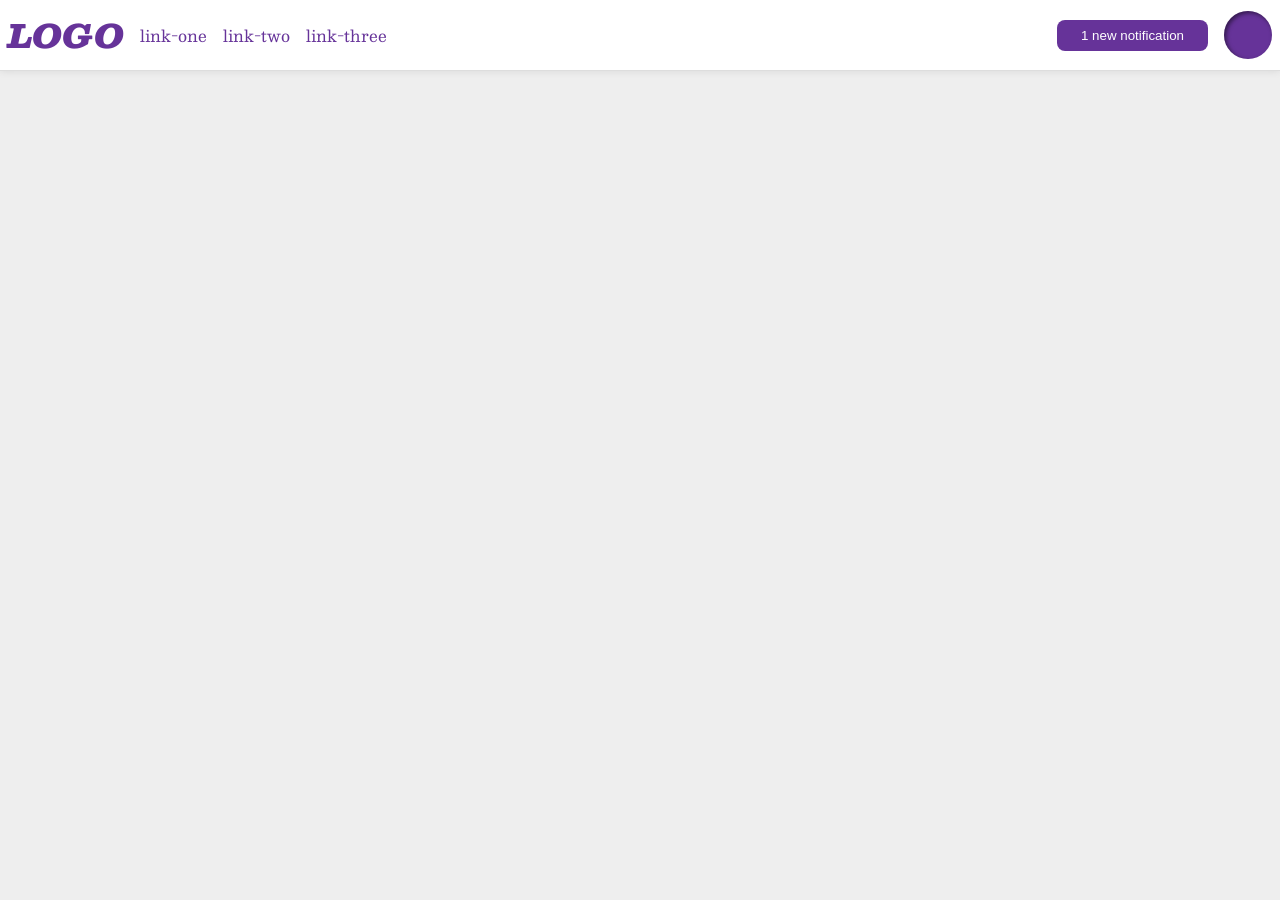
<file: foundations/flex/03-flex-header-2/index.html>
<!DOCTYPE html>
<html lang="en">
  <head>
    <meta charset="UTF-8">
    <meta http-equiv="X-UA-Compatible" content="IE=edge">
    <meta name="viewport" content="width=device-width, initial-scale=1.0">
    <title>Flex Header 2</title>
    <link rel="stylesheet" href="style.css">
  </head>
  <body>
    <div class="header">
      <div class="container_two">
      <div class="logo">
        LOGO
      </div>
      <ul class="links">
        <li><a href="https://google.com">link-one</a></li>
        <li><a href="https://google.com">link-two</a></li>
        <li><a href="https://google.com">link-three</a></li>
      </ul>
      </div>
      
      <div class="container">
      <button class="notifications">
        1 new notification
      </button>
      <div class="profile-image"></div>
      </div>
    </div>
  </body>
</html>
</file>
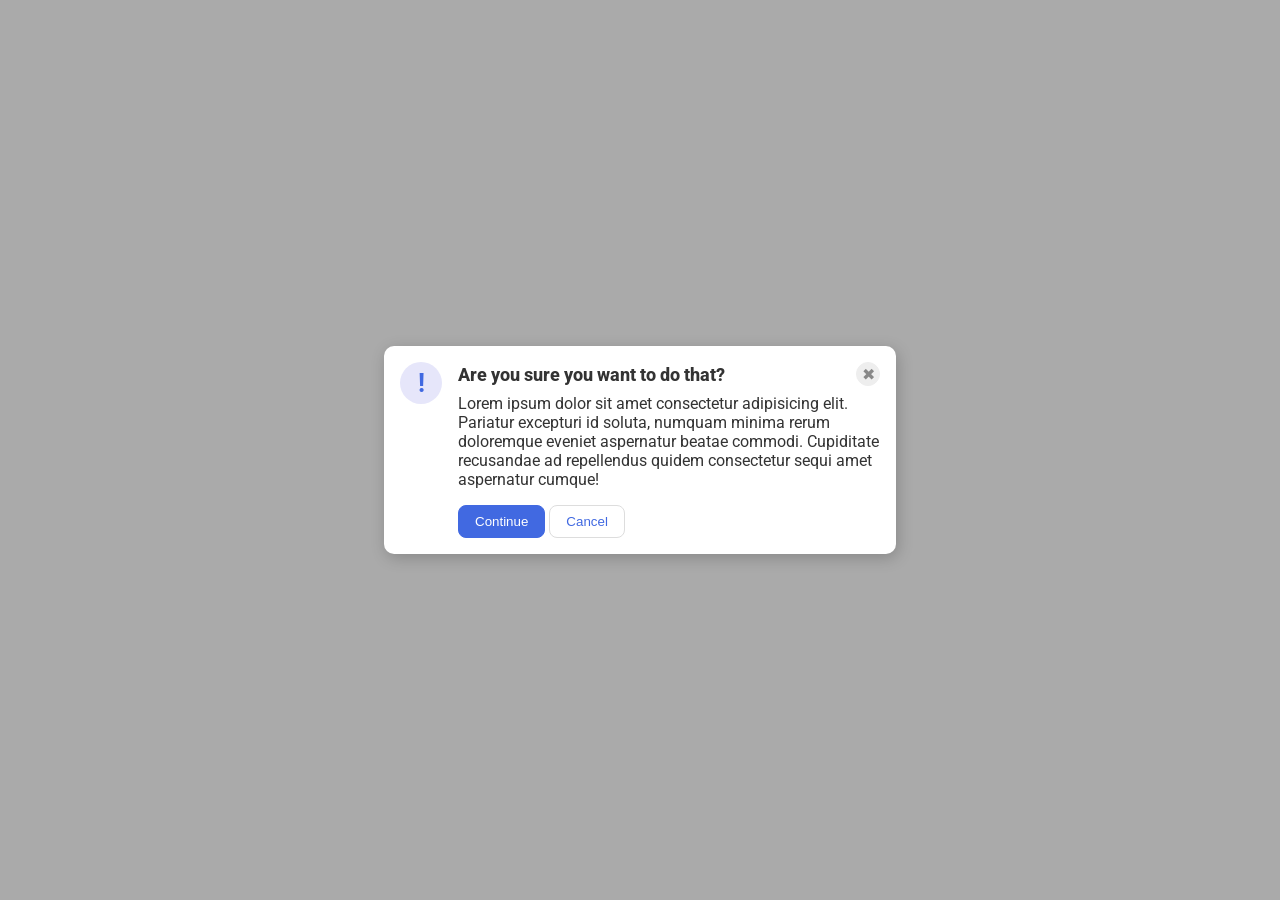
<file: foundations/flex/05-flex-modal/index.html>
<!DOCTYPE html>
<html lang="en">
  <head>
    <meta charset="UTF-8">
    <meta http-equiv="X-UA-Compatible" content="IE=edge">
    <meta name="viewport" content="width=device-width, initial-scale=1.0">
    <link rel="stylesheet" href="style.css">
    <title>Modal</title>
  </head>
  <body>
    <div class="modal">
    <div class="icon">!</div>

    <div class="container">

      <div class="header">Are you sure you want to do that?
      <button class="close-button">✖</button></div>


      <div class="text">Lorem ipsum dolor sit amet consectetur adipisicing elit. Pariatur excepturi id soluta, numquam minima rerum doloremque eveniet aspernatur beatae commodi. Cupiditate recusandae ad repellendus quidem consectetur sequi amet aspernatur cumque!</div>
      <button class="continue">Continue</button>
      <button class="cancel">Cancel</button>

      </div>
    </div>
  </body>
</html>
</file>
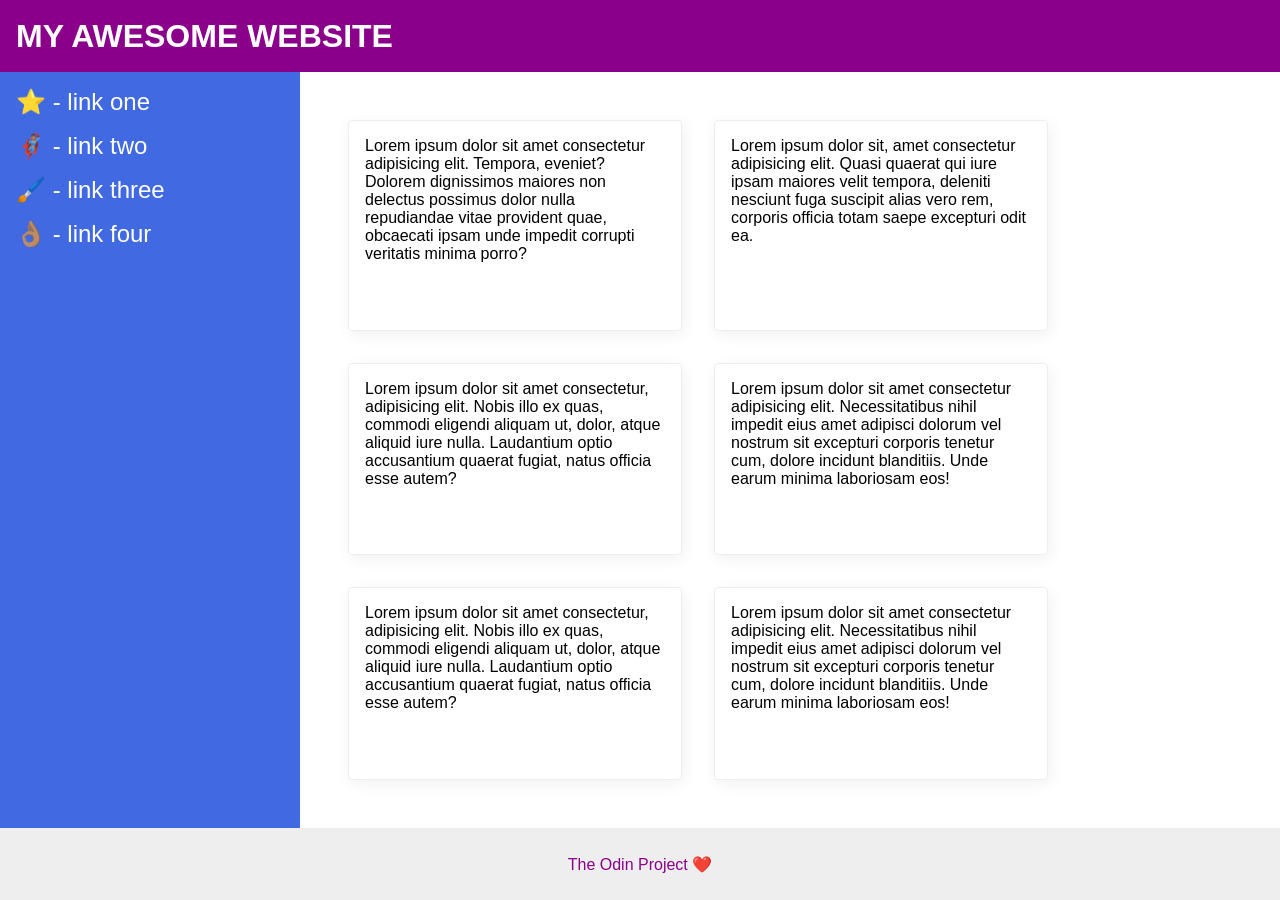
<file: foundations/flex/07-flex-layout-2/index.html>
<!DOCTYPE html>
<html lang="en">
  <head>
    <meta charset="UTF-8">
    <meta http-equiv="X-UA-Compatible" content="IE=edge">
    <meta name="viewport" content="width=device-width, initial-scale=1.0">
    <title>The Holy Grail</title>
    <link rel="stylesheet" href="style.css">
  </head>
  <body>
    <div class="header">
      MY AWESOME WEBSITE
    </div>

    <div class="big_container">
    <div class="sidebar">
      <ul>
        <li><a href="#">⭐ - link one</a></li>
        <li><a href="#">🦸🏽‍♂️ - link two</a></li>
        <li><a href="#">🖌️ - link three</a></li>
        <li><a href="#">👌🏽 - link four</a></li>
      </ul>
    </div>

    <div class="container"> 
      <div class="card">Lorem ipsum dolor sit amet consectetur adipisicing elit. Tempora, eveniet? Dolorem dignissimos maiores non delectus possimus dolor nulla repudiandae vitae provident quae, obcaecati ipsam unde impedit corrupti veritatis minima porro?</div>
      <div class="card">Lorem ipsum dolor sit, amet consectetur adipisicing elit. Quasi quaerat qui iure ipsam maiores velit tempora, deleniti nesciunt fuga suscipit alias vero rem, corporis officia totam saepe excepturi odit ea.</div>
      <div class="card">Lorem ipsum dolor sit amet consectetur, adipisicing elit. Nobis illo ex quas, commodi eligendi aliquam ut, dolor, atque aliquid iure nulla. Laudantium optio accusantium quaerat fugiat, natus officia esse autem?</div>
      <div class="card">Lorem ipsum dolor sit amet consectetur adipisicing elit. Necessitatibus nihil impedit eius amet adipisci dolorum vel nostrum sit excepturi corporis tenetur cum, dolore incidunt blanditiis. Unde earum minima laboriosam eos!</div>
      <div class="card">Lorem ipsum dolor sit amet consectetur, adipisicing elit. Nobis illo ex quas, commodi eligendi aliquam ut, dolor, atque aliquid iure nulla. Laudantium optio accusantium quaerat fugiat, natus officia esse autem?</div>
      <div class="card">Lorem ipsum dolor sit amet consectetur adipisicing elit. Necessitatibus nihil impedit eius amet adipisci dolorum vel nostrum sit excepturi corporis tenetur cum, dolore incidunt blanditiis. Unde earum minima laboriosam eos!</div>  
    </div>
 </div>

    <div class="footer">
      The Odin Project ❤️
    </div>
  </body>
</html>
</file>
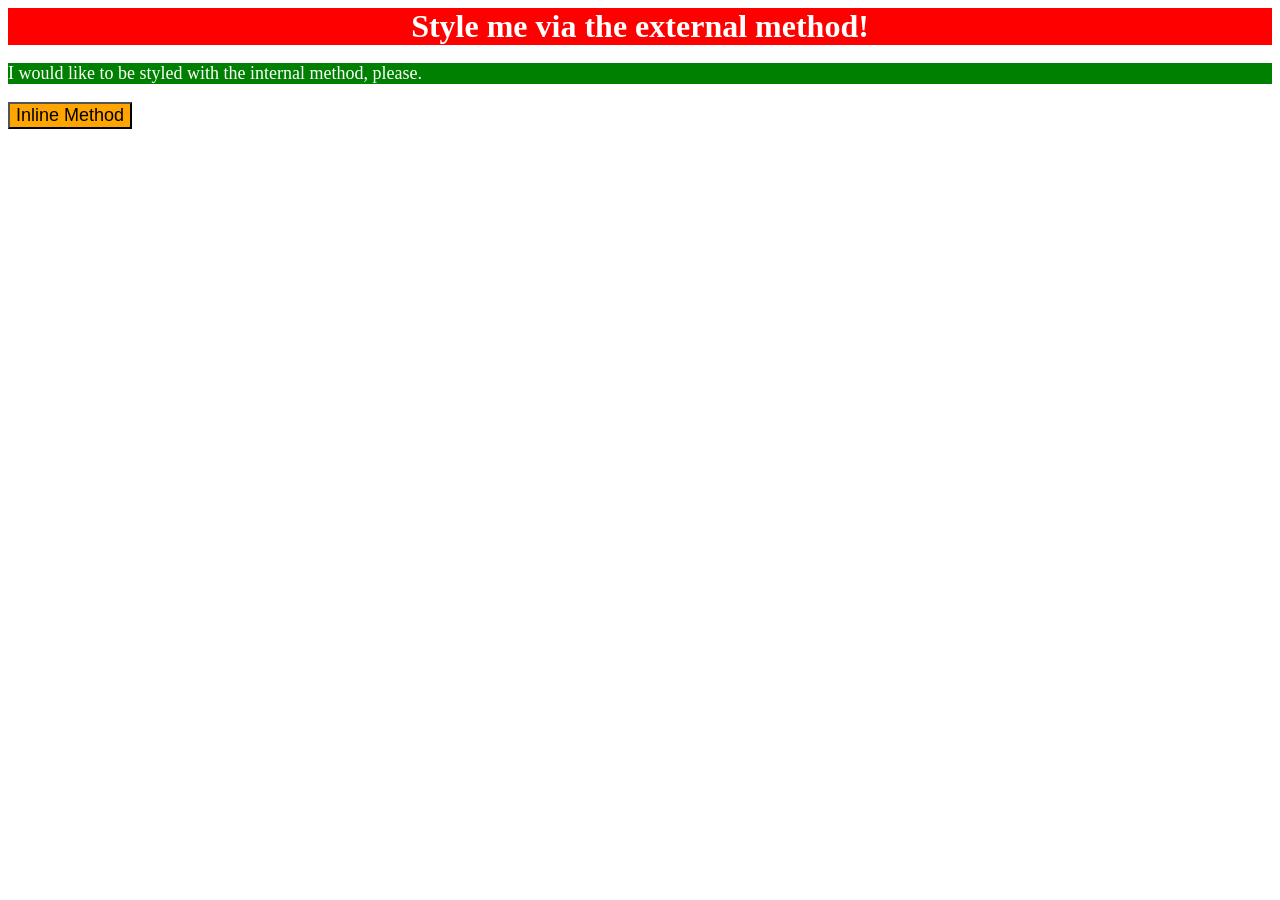
<file: foundations/intro-to-css/01-css-methods/index.html>
<!DOCTYPE html>
<html lang="en">
  <head>
    <meta charset="UTF-8">
    <meta http-equiv="X-UA-Compatible" content="IE=edge">
    <meta name="viewport" content="width=device-width, initial-scale=1.0">
    <title>Methods for Adding CSS</title>
    <link rel="stylesheet" href="style.css">
    <style>
      p {
        color: white;
        background-color: green;
        font-size: 18px;
      }
    </style>
  </head>
  <body>
    <div>Style me via the external method!</div>
    <p>I would like to be styled with the internal method, please.</p>
    <button style="background-color: orange; font-size: 18px;">Inline Method</button>
  </body>
</html>
</file>
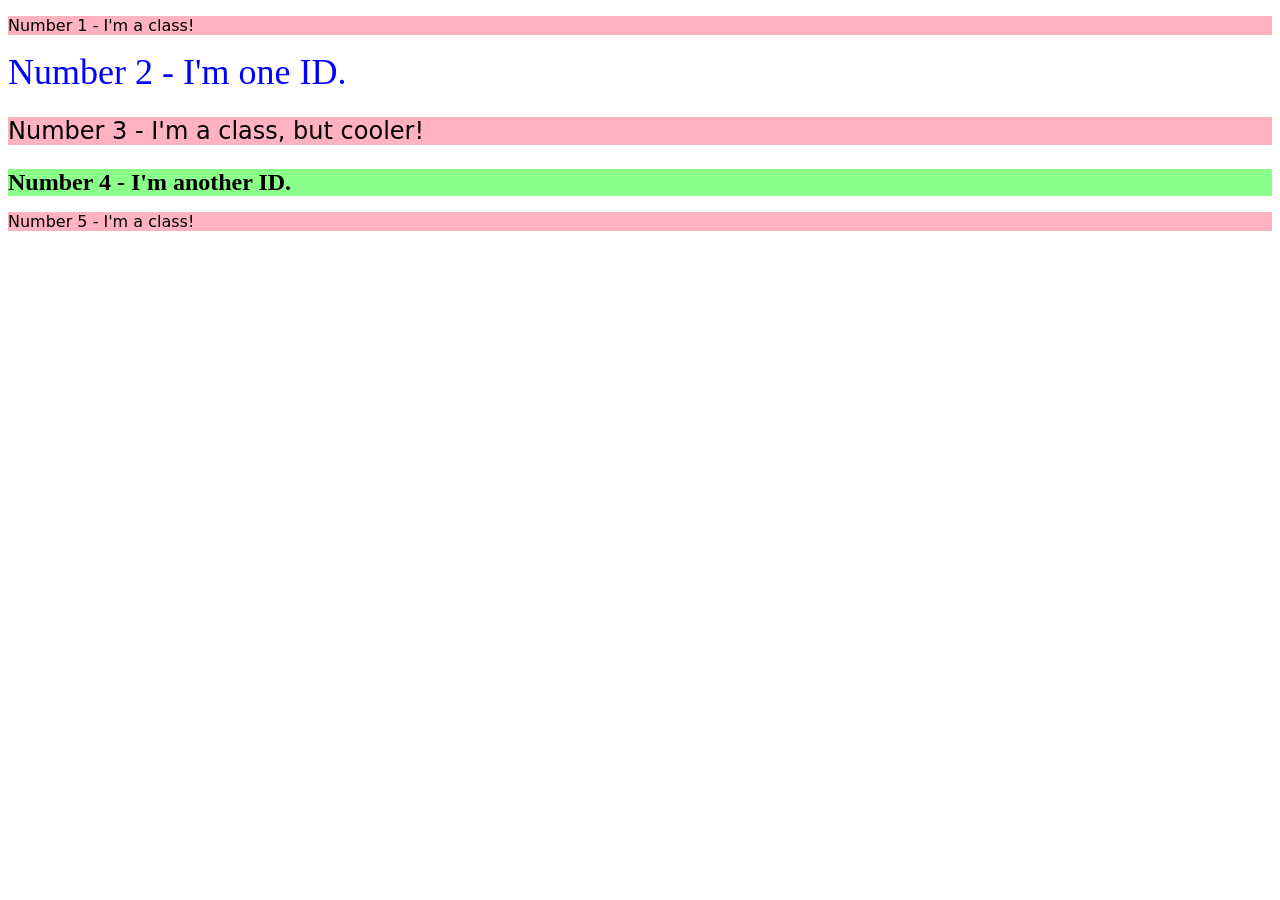
<file: foundations/intro-to-css/02-class-id-selectors/index.html>
<!DOCTYPE html>
<html lang="en">
  <head>
    <meta charset="UTF-8">
    <meta http-equiv="X-UA-Compatible" content="IE=edge">
    <meta name="viewport" content="width=device-width, initial-scale=1.0">
    <title>Class and ID Selectors</title>
    <link rel="stylesheet" href="style.css">
  </head>
  <body>
    <p class="odd">Number 1 - I'm a class!</p>
    <div id="ko">Number 2 - I'm one ID.</div>
    <p class="odd size" >Number 3 - I'm a class, but cooler!</p>
    <div id="ko_a">Number 4 - I'm another ID.</div>
    <p class="odd">Number 5 - I'm a class!</p>
  </body>
</html>
</file>
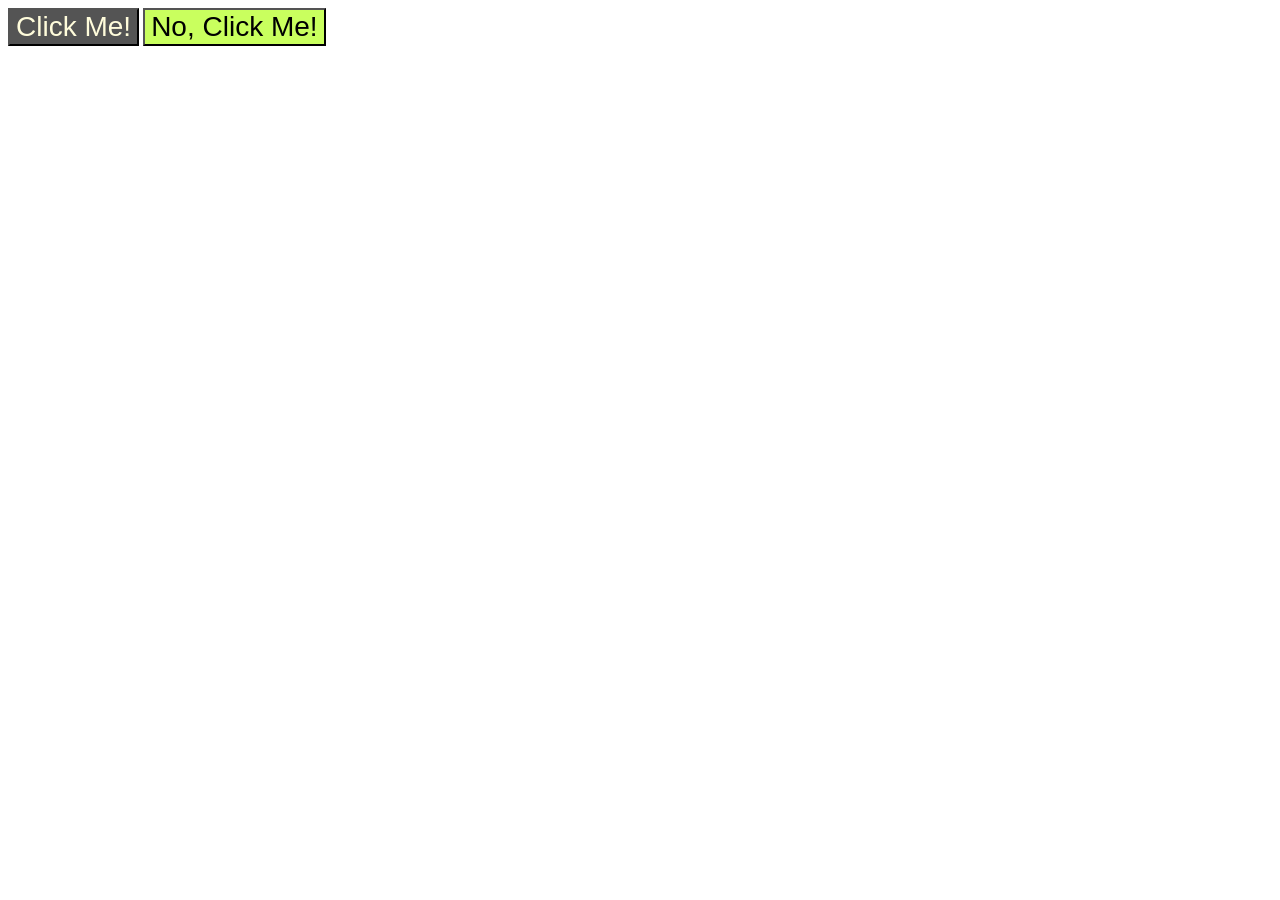
<file: foundations/intro-to-css/03-grouping-selectors/index.html>
<!DOCTYPE html>
<html lang="en">
  <head>
    <meta charset="UTF-8">
    <meta http-equiv="X-UA-Compatible" content="IE=edge">
    <meta name="viewport" content="width=device-width, initial-scale=1.0">
    <title>Grouping Selectors</title>
    <link rel="stylesheet" href="style.css">
  </head>
  <body>
    <button class="button-one">Click Me!</button>
    <button class="button-two">No, Click Me!</button>
  </body>
</html>
</file>
<file: foundations/flex/03-flex-header-2/style.css>
/* this is some magical font-importing.  
you'll learn about it later. */
@import url('https://fonts.googleapis.com/css2?family=Besley:ital,wght@0,400;1,900&display=swap');


body {
  margin: 0;
  background: #eee;
  font-family: Besley, serif;
}

.header {
  background: white;
  border-bottom: 1px solid #ddd;
  box-shadow: 0 0 8px rgba(0,0,0,.1);
  display: flex;
  justify-content: space-between;
  padding: 8px;
}

.profile-image {
  background: rebeccapurple;
  box-shadow: inset 2px 2px 4px rgba(0,0,0,.5);
  border-radius: 50%;
  width: 48px;
  height: 48px;
  
}

.logo {
  color: rebeccapurple;
  font-size: 32px;
  font-weight: 900;
  font-style: italic;
 
}

button {
  border: none;
  border-radius: 8px;
  background: rebeccapurple;
  color: white;
  padding: 8px 24px;
}

a {
  /* this removes the line under our links */
  text-decoration: none;
  color: rebeccapurple;;
}

ul {
  list-style-type: none;
  margin: 0px;
  padding: 0px;
  display: flex;
  gap: 16px;
}

.container, .container_two {
  display: flex;
  align-items: center;
  gap: 16px;
}

/* .container_two {
  display: flex;
  align-items: center;
  gap: 16px;
} */
</file>
<file: foundations/flex/05-flex-modal/style.css>
@import url('https://fonts.googleapis.com/css2?family=Roboto:wght@400;700&display=swap');

html, body {
  height: 100%;
}

body {
  font-family: Roboto, sans-serif;
  margin: 0;
  background: #aaa;
  color: #333;
  /* I'll give you this one for free lol */
  display: flex;
  align-items: center;
  justify-content: center;
}

.modal {
  background: white;
  width: 480px;
  border-radius: 10px;
  box-shadow: 2px 4px 16px rgba(0,0,0,.2);
}

.icon {
  color: royalblue;
  font-size: 26px;
  font-weight: 700;
  background: lavender;
  width: 42px;
  height: 42px;
  border-radius: 50%;
  display: flex;
  align-items: center;
  justify-content: center;
}

.close-button {
  background: #eee;
  border-radius: 50%;
  color: #888;
  font-weight: 400;
  font-size: 16px;
  height: 24px;
  width: 24px;
  display: flex;
  align-items: center;
  justify-content: center;
  border: 1px solid #eee;
  padding: 0;
}

button {
  cursor: pointer;
  padding: 8px 16px;
  border-radius: 8px;
}

button.continue {
  background: royalblue;
  border: 1px solid royalblue;
  color: white;
}

button.cancel {
  background: white;
  border: 1px solid #ddd;
  color: royalblue;
}


.modal {
  display: flex;
  gap: 16px;
  padding: 16px;
}

.icon {
  flex-shrink: 0;
}

.header {
  display: flex;
  justify-content: space-between;
  align-items: center;
  font-weight: 800;
  font-size: 18px;
  margin-bottom: 8px;
}

.text {
  margin-bottom: 16px;
}
</file>
<file: foundations/flex/07-flex-layout-2/style.css>
body {
  font-family: -apple-system, BlinkMacSystemFont, 'Segoe UI', Roboto, Oxygen, Ubuntu, Cantarell, 'Open Sans', 'Helvetica Neue', sans-serif;
  margin: 0;
  min-height: 100vh;

  display: flex;
  flex-direction: column;
  /* justify-content: space-between; */

}

.header {
  height: 72px;
  background: darkmagenta;
  color: white;
  padding: 0 16px;
  font-size: 32px;
  font-weight: 900;
  display: flex;
  align-items: center;

}

.footer {
  height: 72px;
  background: #eee;
  color: darkmagenta;

  display: flex;
  justify-content: center;
  align-items: center;
}

.sidebar {
  width: 300px;
  background: royalblue;
  box-sizing: border-box;
  
  /* display:flex; */
  flex-shrink: 0;
  padding: 16px;
}

.card {
  border: 1px solid #eee;
  box-shadow: 2px 4px 16px rgba(0,0,0,.06);
  border-radius: 4px;
}

.big_container{
  display: flex;
  flex: 1;
}


.container {
  display: flex;
  padding: 48px;
  flex-wrap: wrap;
  gap: 32px;
}

a {
  text-decoration: none;
  color: white;
  font-size: 24px;;
}

ul{
  list-style: none;
  margin: 0;
  padding: 0;
}

.card {
  padding:16px;
  width: 300px;
}


li{
  margin-bottom: 16px;
}
</file>
<file: foundations/intro-to-css/01-css-methods/style.css>
div {
    color: white;
    background-color: red;
    font-size: 32px;
    font-weight: bold;
    text-align: center;
}
</file>
<file: foundations/intro-to-css/02-class-id-selectors/style.css>
/* Add CSS Styling */

.odd {
    background-color: rgb(255, 178, 191);
    font-family: Verdana, "DejaVu sans", sans-serif;
}

#ko {
    color: blue;
    font-size: 36px;
}

.size {
    font-size: 24px;
}

#ko_a {
    background-color: rgb(138, 255, 138);
    font-size: 24px;
    font-weight: bold;    
}
</file>
<file: foundations/intro-to-css/03-grouping-selectors/style.css>
/* Add CSS Styling */

.button-one, .button-two {
    font-family: helvetica,'Times New Roman',sans-serif;
    font-size: 28px;
}

.button-one {
    background-color: rgba(0, 0, 0, 0.67);
    color: rgb(255, 252, 219);
}

.button-two {
    background-color: rgb(201, 255, 94);
}
</file>
